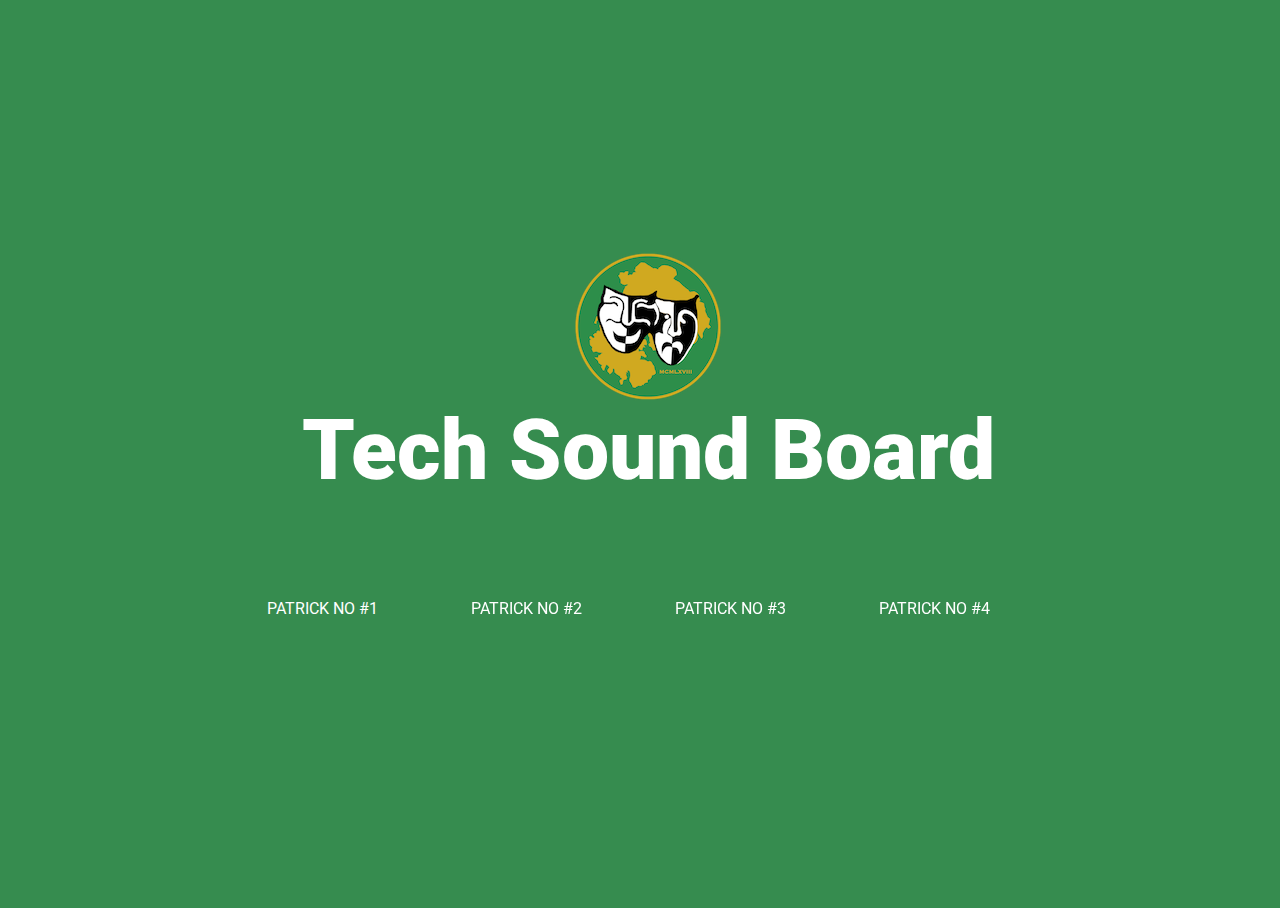
<file: index.html>
<!DOCTYPE HTML>
<html>

<head>
        <meta charset="utf-8">
        <meta http-equiv="x-ua-compatible" content="ie=edge">
        <meta name="viewport" content="width=device-width, initial-scale=1">

        <link rel="stylesheet" href="stylesheet.css">

        <title>Patrick, No.</title>
</head>

<body>
        <section class="buttons">
                <!--Sound data in-->
                <audio id="PattyNo01" src="sounds/PattyNo01.mp3"></audio>
                <audio id="PattyNo02" src="sounds/PattyNo02.mp3"></audio>
                <audio id="PattyNo03" src="sounds/PattyNo03.mp3"></audio>
                <audio id="PattyNo04" src="sounds/PattyNo04.mp3"></audio>
		
                <!--Buttons and play-->
                <div class="container">
                        <img src="images/mdidramalogo.png" align="center">

                        <h1>Tech Sound Board</h1>
                        
                        <a class="btn btn-2" onclick="document.getElementById('PattyNo01').play()">Patrick No #1</a>
                        <a class="btn btn-2" onclick="document.getElementById('PattyNo02').play()">Patrick No #2</a>
                        <a class="btn btn-2" onclick="document.getElementById('PattyNo03').play()">Patrick No #3</a>
                        <a class="btn btn-2" onclick="document.getElementById('PattyNo04').play()">Patrick No #4</a>


                </div>
        </section>
        <script src='http://cdnjs.cloudflare.com/ajax/libs/jquery/2.1.3/jquery.min.js'></script>
</body>

</html>
</file>
<file: stylesheet.css>
@import url(https://fonts.googleapis.com/css?family=Roboto:400,100,900);
* {
  box-sizing: inherit;
  -webkit-transition-property: all;
  transition-property: all;
  -webkit-transition-duration: .6s;
          transition-duration: .6s;
  -webkit-transition-timing-function: ease;
          transition-timing-function: ease;
}

html,
body {
  box-sizing: border-box;
  height: 100%;
  width: 100%;
}

body {
  background: #368C4F;
  font-family: 'Roboto', sans-serif;
  font-weight: 400;
}

.buttons {
  display: table;
  height: 100%;
  width: 100%;
}

.container {
  display: table-cell;
  padding: 1em;
  text-align: center;
  vertical-align: middle;
}

h1 {
  color: #fff;
  font-size: 1.25em;
  font-weight: 900;
  margin: 0 0 2em;
}
@media (min-width: 450px) {
  h1 {
    font-size: 1.75em;
  }
}
@media (min-width: 760px) {
  h1 {
    font-size: 3.25em;
  }
}
@media (min-width: 900px) {
  h1 {
    font-size: 5.25em;
    margin: 0 0 1em;
  }
}

p {
  color: #fff;
  font-size: 12px;
}
@media (min-width: 600px) {
  p {
    left: 50%;
    position: absolute;
    -webkit-transform: translate(-50%, 0);
            transform: translate(-50%, 0);
    top: 90%;
  }
}
@media (max-height: 500px) {
  p {
    left: 0;
    position: relative;
    top: 0;
    -webkit-transform: translate(0, 0);
            transform: translate(0, 0);
  }
}
p a {
  background: rgba(255, 255, 255, 0);
  border-bottom: 1px solid;
  color: #fff;
  line-height: 1.4;
  padding: .25em;
  text-decoration: none;
}
p a:hover {
  background: white;
  color: #E1332D;
}

.btn {
  color: #fff;
  cursor: pointer;
  display: block;
  font-size: 16px;
  font-weight: 400;
  line-height: 45px;
  margin: 0 auto 2em;
  max-width: 160px;
  position: relative;
  text-decoration: none;
  text-transform: uppercase;
  vertical-align: middle;
  width: 100%;
}
@media (min-width: 400px) {
  .btn {
    display: inline-block;
    margin-right: 2.5em;
  }
  .btn:nth-of-type(even) {
    margin-right: 0;
  }
}
@media (min-width: 600px) {
  .btn:nth-of-type(even) {
    margin-right: 2.5em;
  }
  .btn:nth-of-type(5) {
    margin-right: 0;
  }
}
.btn:hover {
  text-decoration: none;
}

.btn-1 {
  background: #e02c26;
  font-weight: 100;
  cursor: pointer;
}
.btn-1 svg {
  height: 45px;
  left: 0;
  position: absolute;
  top: 0;
  width: 100%;
}
.btn-1 rect {
  fill: none;
  stroke: #fff;
  stroke-width: 2;
  stroke-dasharray: 422, 0;
}

.btn-1:hover {
  background: rgba(225, 51, 45, 0);
  font-weight: 900;
  letter-spacing: 1px;
}
.btn-1:hover rect {
  stroke-width: 5;
  stroke-dasharray: 15, 310;
  stroke-dashoffset: 48;
  -webkit-transition: all 1.35s cubic-bezier(0.19, 1, 0.22, 1);
  transition: all 1.35s cubic-bezier(0.19, 1, 0.22, 1);
}

.btn-2 {
  letter-spacing: 0;
  cursor: pointer;

}

.btn-2:hover,
.btn-2:active {
  letter-spacing: 5px;
}

.btn-2:after,
.btn-2:before {
  -webkit-backface-visibility: hidden;
          backface-visibility: hidden;
  border: 1px solid rgba(255, 255, 255, 0);
  bottom: 0px;
  content: " ";
  display: block;
  margin: 0 auto;
  position: relative;
  -webkit-transition: all 280ms ease-in-out;
  transition: all 280ms ease-in-out;
  width: 0;
}

.btn-2:hover:after,
.btn-2:hover:before {
  -webkit-backface-visibility: hidden;
          backface-visibility: hidden;
  border-color: #fff;
  -webkit-transition: width 350ms ease-in-out;
  transition: width 350ms ease-in-out;
  width: 70%;
}

.btn-2:hover:before {
  bottom: auto;
  top: 0;
  width: 70%;
}

.btn-3 {
  background: #e3403a;
  cursor: pointer;
  border: 1px solid #da251f;
  box-shadow: 0px 2px 0 #d6251f, 2px 4px 6px #e02a24;
  font-weight: 900;
  letter-spacing: 1px;
  -webkit-transition: all 150ms linear;
  transition: all 150ms linear;
}

.btn-3:hover {
  background: #e02c26;
  border: 1px solid rgba(0, 0, 0, 0.05);
  box-shadow: 1px 1px 2px rgba(255, 255, 255, 0.2);
  color: #ec817d;
  text-decoration: none;
  text-shadow: -1px -1px 0 #c2211c;
  -webkit-transition: all 250ms linear;
  transition: all 250ms linear;
}

.btn-4 {
  border: 1px solid;
  cursor: pointer;
  overflow: hidden;
  position: relative;
}
.btn-4 span {
  z-index: 20;
}
.btn-4:after {
  background: #fff;
  content: "";
  height: 155px;
  left: -75px;
  opacity: .2;
  position: absolute;
  top: -50px;
  -webkit-transform: rotate(35deg);
          transform: rotate(35deg);
  -webkit-transition: all 550ms cubic-bezier(0.19, 1, 0.22, 1);
  transition: all 550ms cubic-bezier(0.19, 1, 0.22, 1);
  width: 50px;
  z-index: -10;
}

.btn-4:hover:after {
  left: 120%;
  -webkit-transition: all 550ms cubic-bezier(0.19, 1, 0.22, 1);
  transition: all 550ms cubic-bezier(0.19, 1, 0.22, 1);
}

.btn-5 {
  border: 0 solid;
  cursor: pointer;
  box-shadow: inset 0 0 20px rgba(255, 255, 255, 0);
  outline: 1px solid;
  outline-color: rgba(255, 255, 255, 0.5);
  outline-offset: 0px;
  text-shadow: none;
  -webkit-transition: all 1250ms cubic-bezier(0.19, 1, 0.22, 1);
  transition: all 1250ms cubic-bezier(0.19, 1, 0.22, 1);
}

.btn-5:hover {
  border: 1px solid;
  box-shadow: inset 0 0 20px rgba(255, 255, 255, 0.5), 0 0 20px rgba(255, 255, 255, 0.2);
  outline-color: rgba(255, 255, 255, 0);
  outline-offset: 15px;
  text-shadow: 1px 1px 2px #427388;
}
</file>
